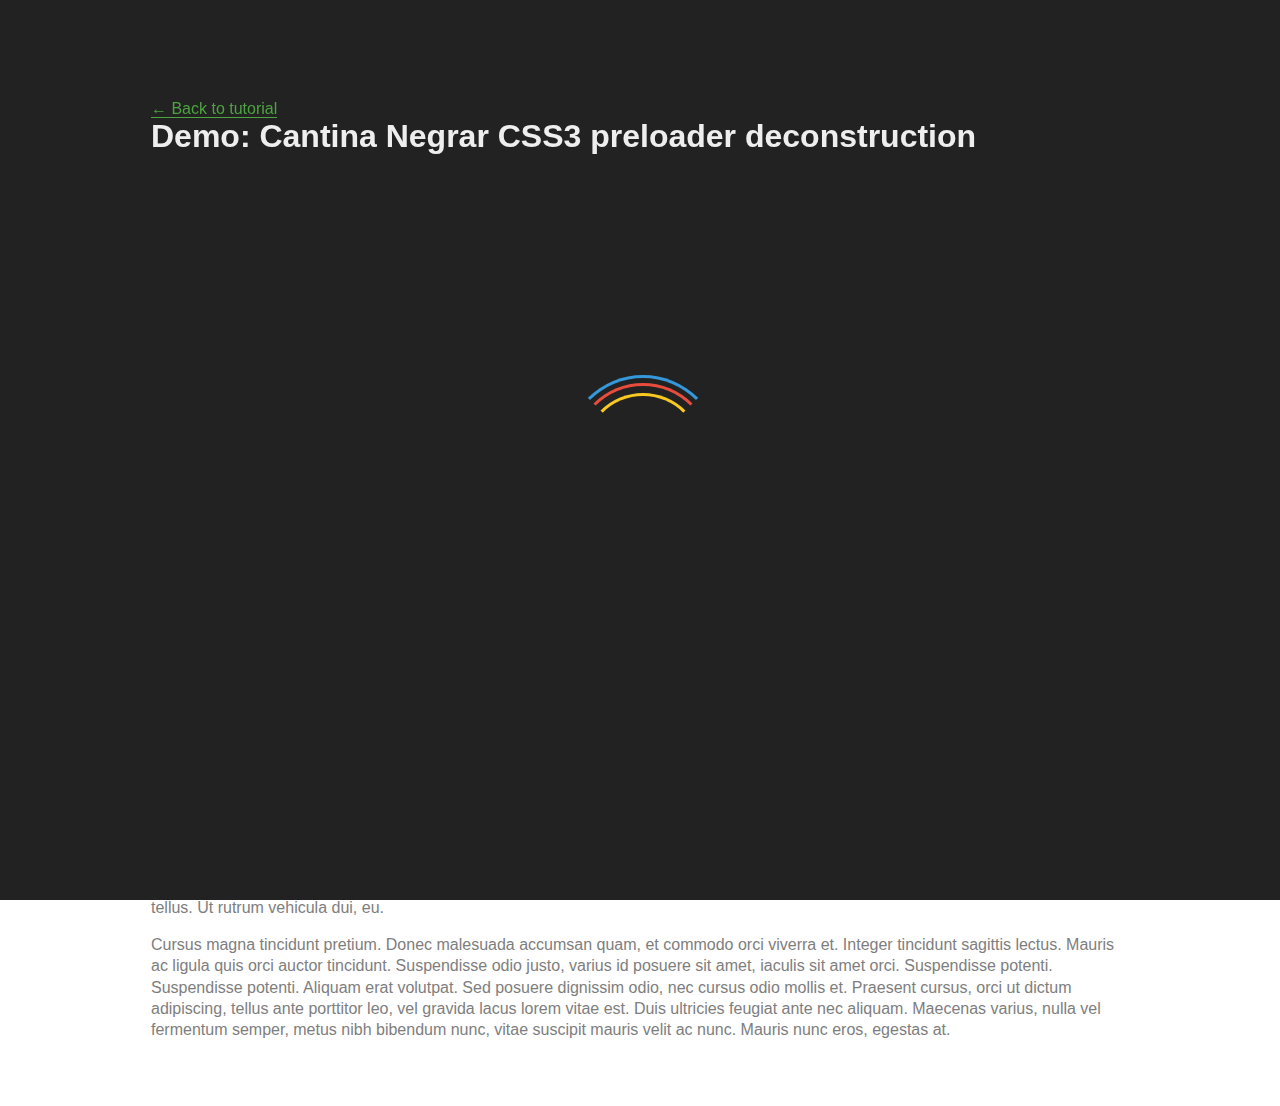
<file: vendor/css3-preloader-transition-finish/index.html>
<!DOCTYPE html>
<!--[if lt IE 7]>      <html class="no-js lt-ie9 lt-ie8 lt-ie7"> <![endif]-->
<!--[if IE 7]>         <html class="no-js lt-ie9 lt-ie8"> <![endif]-->
<!--[if IE 8]>         <html class="no-js lt-ie9"> <![endif]-->
<!--[if gt IE 8]><!--> <html class="no-js"> <!--<![endif]-->
<head>
	<meta charset="utf-8">
	<meta http-equiv="X-UA-Compatible" content="IE=edge,chrome=1">
	<title>Demo: Cantina Negrar preloader deconstruction</title>
	<meta name="description" content="Learn how to recreate the preloader from Cantina Negrar. Tutorial for a passionate front-end web developers by Petr Tichy.">

	<!--iOS -->
	<meta name="viewport" content="width=device-width, initial-scale=1.0">


	<!-- Place favicon.ico and apple-touch-icon.png in the root directory -->

	<link rel="stylesheet" href="css/normalize.css">
	<link rel="stylesheet" href="css/main.css">
	<script src="js/vendor/modernizr-2.6.2.min.js"></script>
	<style type="text/css">
	.back-link a {
		color: #4ca340;
		text-decoration: none; 
		border-bottom: 1px #4ca340 solid;
	}
	.back-link a:hover,
	.back-link a:focus {
		color: #408536; 
		text-decoration: none;
		border-bottom: 1px #408536 solid;
	}
	h1 {
		height: 100%;
		/* The html and body elements cannot have any padding or margin. */
		margin: 0;
		font-size: 14px;
		font-family: 'Open Sans', sans-serif;
		font-size: 32px;
		margin-bottom: 3px;
	}
	.entry-header {
		text-align: left;
		margin: 0 auto 50px auto;
		width: 80%;
        max-width: 978px;
		position: relative;
		z-index: 10001;
	}
	#demo-content {
		padding-top: 100px;
	}
	</style>
</head>
<body class="demo">
<!--[if lt IE 7]>
<p class="chromeframe">You are using an <strong>outdated</strong> browser. Please <a href="http://browsehappy.com/">upgrade your browser</a> or <a href="http://www.google.com/chromeframe/?redirect=true">activate Google Chrome Frame</a> to improve your experience.</p>
<![endif]-->

	<!-- Demo content -->			
	<div id="demo-content">

		<header class="entry-header">

			<nav class="back-link">
				<span class="nav-previous"><a href="http://ihatetomatoes.net/create-css3-spinning-preloader/" rel="prev"><span class="meta-nav">&larr;</span> Back to tutorial</a></span>
			</nav><!-- .nav-single -->

			<h1 class="entry-title">Demo: Cantina Negrar CSS3 preloader deconstruction</h1>
		</header>

		<div id="loader-wrapper">
			<div id="loader"></div>

			<div class="loader-section section-left"></div>
            <div class="loader-section section-right"></div>

		</div>

		<div id="content">
			<h2>This is our page title</h2>

			<p>Lorem ipsum dolor sit amet, consectetur adipiscing elit. Nullam in dui mauris. Vivamus hendrerit arcu sed erat molestie vehicula. Sed auctor neque eu tellus rhoncus ut eleifend nibh porttitor. Ut in nulla enim. Phasellus molestie magna non est bibendum non venenatis nisl tempor. Suspendisse dictum feugiat nisl ut dapibus. Mauris iaculis porttitor posuere. Praesent id metus massa, ut blandit odio. Proin quis tortor orci. Etiam at risus et justo dignissim congue. Donec congue lacinia dui, a porttitor lectus condimentum laoreet. Nunc eu ullamcorper orci. Quisque eget odio ac lectus vestibulum faucibus eget in metus. In pellentesque faucibus vestibulum. Nulla at nulla justo, eget luctus tortor. Nulla facilisi. Duis aliquet egestas purus in blandit. Curabitur vulputate, ligula lacinia scelerisque tempor, lacus lacus ornare ante, ac egestas est urna sit amet arcu. Class aptent taciti sociosqu ad litora torquent per conubia nostra, per inceptos himenaeos. Sed.</p>

			<p>Molestie augue sit amet leo consequat posuere. Vestibulum ante ipsum primis in faucibus orci luctus et ultrices posuere cubilia Curae; Proin vel ante a orci tempus eleifend ut et magna. Lorem ipsum dolor sit amet, consectetur adipiscing elit. Vivamus luctus urna sed urna ultricies ac tempor dui sagittis. In condimentum facilisis porta. Sed nec diam eu diam mattis viverra. Nulla.</p>

			<p>Fringilla, orci ac euismod semper, magna diam porttitor mauris, quis sollicitudin sapien justo in libero. Vestibulum mollis mauris enim. Morbi euismod magna ac lorem rutrum elementum. Donec viverra auctor lobortis. Pellentesque eu est a nulla placerat dignissim. Morbi a enim in magna semper bibendum. Etiam scelerisque, nunc ac egestas consequat, odio nibh euismod nulla, eget auctor orci nibh vel nisi. Aliquam erat volutpat. Mauris vel neque sit amet nunc gravida congue sed sit amet purus. Quisque lacus quam, egestas ac tincidunt a, lacinia vel velit. Aenean facilisis nulla vitae urna tincidunt congue sed ut dui. Morbi malesuada nulla nec purus convallis consequat. Vivamus id mollis quam. Morbi ac commodo nulla. In condimentum orci id nisl volutpat bibendum. Quisque commodo hendrerit lorem quis egestas. Maecenas quis tortor arcu. Vivamus rutrum nunc non neque consectetur quis placerat neque lobortis. Nam vestibulum, arcu sodales feugiat consectetur, nisl orci bibendum elit, eu euismod magna sapien ut nibh. Donec semper quam scelerisque tortor dictum gravida. In hac habitasse platea dictumst. Nam pulvinar, odio sed rhoncus suscipit, sem diam ultrices mauris, eu.</p>

			<p>Consequat purus metus eu velit. Proin metus odio, aliquam eget molestie nec, gravida ut sapien. Phasellus quis est sed turpis sollicitudin venenatis sed eu odio. Praesent eget neque eu eros interdum malesuada non vel leo. Sed fringilla porta ligula egestas tincidunt. Nullam risus magna, ornare vitae varius eget, scelerisque a libero. Morbi eu porttitor ipsum. Nullam lorem nisi, posuere quis volutpat eget, luctus nec massa. Pellentesque aliquam lacinia tellus sit amet bibendum. Ut posuere justo in enim pretium scelerisque. Etiam ornare vehicula euismod. Vestibulum at risus augue. Sed non semper dolor. Sed fringilla consequat velit a porta. Pellentesque sed lectus pharetra ipsum ultricies commodo non sit amet velit. Suspendisse volutpat lobortis ipsum, in scelerisque nisi iaculis a. Duis pulvinar lacinia commodo. Integer in lorem id nibh luctus aliquam. Sed elementum, est ac sagittis porttitor, neque metus ultricies ante, in accumsan massa nisl non metus. Vivamus sagittis quam a lacus dictum tempor. Nullam in semper ipsum. Cras a est id massa malesuada tincidunt. Etiam a urna tellus. Ut rutrum vehicula dui, eu.</p>

			<p>Cursus magna tincidunt pretium. Donec malesuada accumsan quam, et commodo orci viverra et. Integer tincidunt sagittis lectus. Mauris ac ligula quis orci auctor tincidunt. Suspendisse odio justo, varius id posuere sit amet, iaculis sit amet orci. Suspendisse potenti. Suspendisse potenti. Aliquam erat volutpat. Sed posuere dignissim odio, nec cursus odio mollis et. Praesent cursus, orci ut dictum adipiscing, tellus ante porttitor leo, vel gravida lacus lorem vitae est. Duis ultricies feugiat ante nec aliquam. Maecenas varius, nulla vel fermentum semper, metus nibh bibendum nunc, vitae suscipit mauris velit ac nunc. Mauris nunc eros, egestas at.</p>
		</div>

	</div>
	<!-- /Demo content -->

	<script src="//ajax.googleapis.com/ajax/libs/jquery/1.9.1/jquery.min.js"></script>
	<script>window.jQuery || document.write('<script src="js/vendor/jquery-1.9.1.min.js"><\/script>')</script>
	<script src="js/main.js"></script>

</body>
</html>
</file>
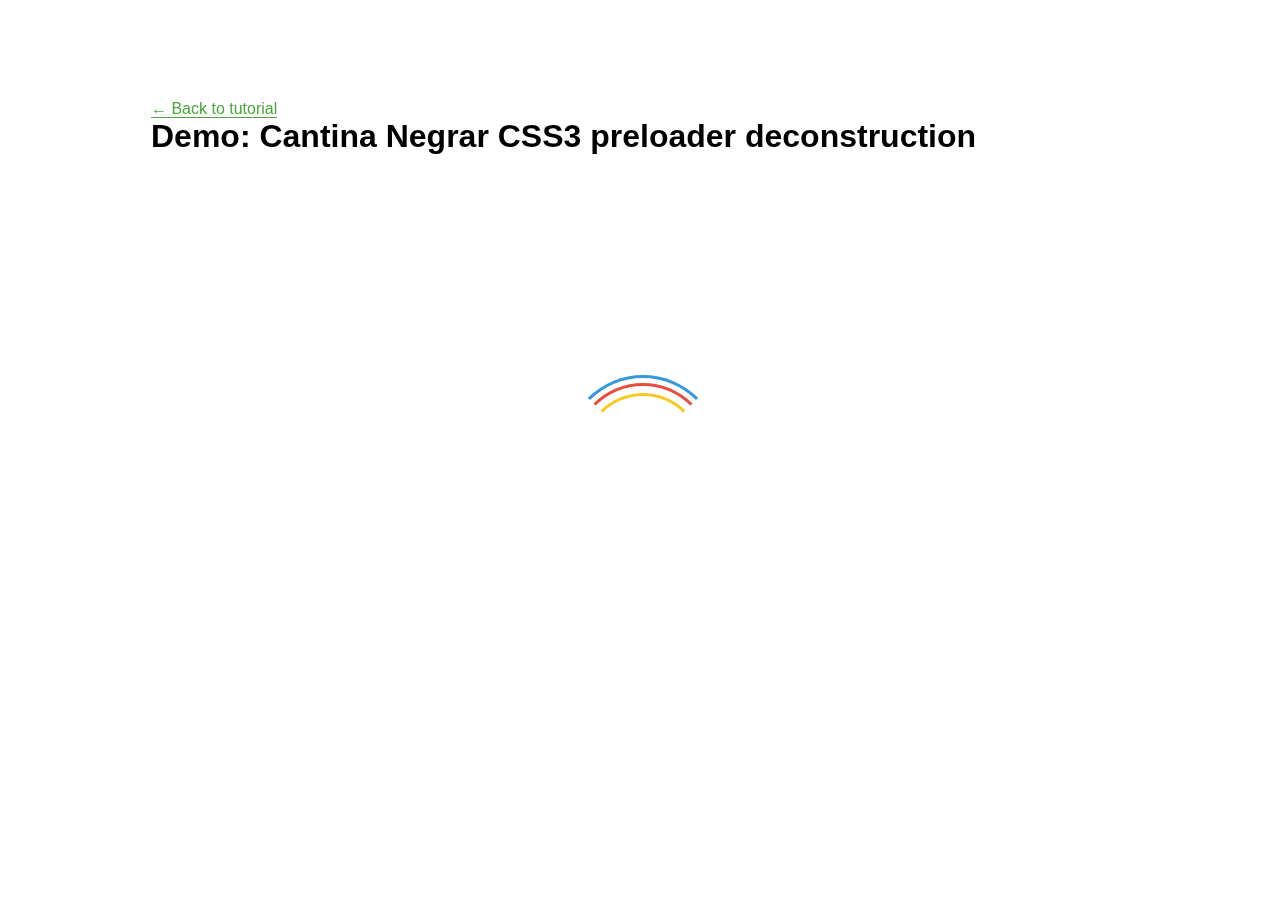
<file: vendor/css3-preloader-transition-start/index.html>
<!DOCTYPE html>
<!--[if lt IE 7]>      <html class="no-js lt-ie9 lt-ie8 lt-ie7"> <![endif]-->
<!--[if IE 7]>         <html class="no-js lt-ie9 lt-ie8"> <![endif]-->
<!--[if IE 8]>         <html class="no-js lt-ie9"> <![endif]-->
<!--[if gt IE 8]><!--> <html class="no-js"> <!--<![endif]-->
<head>
	<meta charset="utf-8">
	<meta http-equiv="X-UA-Compatible" content="IE=edge,chrome=1">
	<title>Demo: Cantina Negrar preloader deconstruction</title>
	<meta name="description" content="Learn how to recreate the preloader from Cantina Negrar. Tutorial for a passionate front-end web developers by Petr Tichy.">

	<!--iOS -->
	<meta name="viewport" content="width=device-width, initial-scale=1.0">


	<!-- Place favicon.ico and apple-touch-icon.png in the root directory -->

	<link rel="stylesheet" href="css/normalize.css">
	<link rel="stylesheet" href="css/main.css">
	<script src="js/vendor/modernizr-2.6.2.min.js"></script>
	<style type="text/css">
	.back-link a {
		color: #4ca340;
		text-decoration: none; 
		border-bottom: 1px #4ca340 solid;
	}
	.back-link a:hover,
	.back-link a:focus {
		color: #408536; 
		text-decoration: none;
		border-bottom: 1px #408536 solid;
	}
	h1 {
		height: 100%;
		/* The html and body elements cannot have any padding or margin. */
		margin: 0;
		font-size: 14px;
		font-family: 'Open Sans', sans-serif;
		font-size: 32px;
		margin-bottom: 3px;
	}
	.entry-header {
		text-align: left;
		margin: 0 auto 50px auto;
		width: 80%;
        max-width: 978px;
		position: relative;
		z-index: 10001;
	}
	#demo-content {
		padding-top: 100px;
	}
	</style>
</head>
<body class="demo">
<!--[if lt IE 7]>
<p class="chromeframe">You are using an <strong>outdated</strong> browser. Please <a href="http://browsehappy.com/">upgrade your browser</a> or <a href="http://www.google.com/chromeframe/?redirect=true">activate Google Chrome Frame</a> to improve your experience.</p>
<![endif]-->

	<!-- Demo content -->			
	<div id="demo-content">

		<header class="entry-header">

			<nav class="back-link">
				<span class="nav-previous"><a href="http://ihatetomatoes.net/create-css3-spinning-preloader/" rel="prev"><span class="meta-nav">&larr;</span> Back to tutorial</a></span>
			</nav><!-- .nav-single -->

			<h1 class="entry-title">Demo: Cantina Negrar CSS3 preloader deconstruction</h1>
		</header>

		<div id="loader-wrapper">
			<div id="loader"></div>
		</div>

	</div>
	<!-- /Demo content -->

	<script src="//ajax.googleapis.com/ajax/libs/jquery/1.9.1/jquery.min.js"></script>
	<script>window.jQuery || document.write('<script src="js/vendor/jquery-1.9.1.min.js"><\/script>')</script>
	<script src="js/main.js"></script>

</body>
</html>
</file>
<file: vendor/css3-preloader-transition-finish/css/main.css>
/* 
 _____   _           _         _                        _                  
|_   _| | |         | |       | |                      | |                 
  | |   | |__   __ _| |_ ___  | |_ ___  _ __ ___   __ _| |_ ___   ___  ___ 
  | |   | '_ \ / _` | __/ _ \ | __/ _ \| '_ ` _ \ / _` | __/ _ \ / _ \/ __|
 _| |_  | | | | (_| | ||  __/ | || (_) | | | | | | (_| | || (_) |  __/\__ \
 \___/  |_| |_|\__,_|\__\___|  \__\___/|_| |_| |_|\__,_|\__\___/ \___||___/

Oh nice, welcome to the stylesheet of dreams. 
It has it all. Classes, ID's, comments...the whole lot:)
Enjoy responsibly!
@ihatetomatoes

*/

/* ==========================================================================
   Chrome Frame prompt
   ========================================================================== */

.chromeframe {
    margin: 0.2em 0;
    background: #ccc;
    color: #000;
    padding: 0.2em 0;
}

/* ==========================================================================
   Author's custom styles
   ========================================================================== */
p {
    line-height: 1.33em;
    color: #7E7E7E;
}
h1 {
    color: #EEEEEE;
}

#loader-wrapper {
    position: fixed;
    top: 0;
    left: 0;
    width: 100%;
    height: 100%;
    z-index: 1000;
}
#loader {
    display: block;
    position: relative;
    left: 50%;
    top: 50%;
    width: 150px;
    height: 150px;
    margin: -75px 0 0 -75px;
    border-radius: 50%;
    border: 3px solid transparent;
    border-top-color: #3498db;

    -webkit-animation: spin 2s linear infinite; /* Chrome, Opera 15+, Safari 5+ */
    animation: spin 2s linear infinite; /* Chrome, Firefox 16+, IE 10+, Opera */

    z-index: 1001;
}

    #loader:before {
        content: "";
        position: absolute;
        top: 5px;
        left: 5px;
        right: 5px;
        bottom: 5px;
        border-radius: 50%;
        border: 3px solid transparent;
        border-top-color: #e74c3c;

        -webkit-animation: spin 3s linear infinite; /* Chrome, Opera 15+, Safari 5+ */
        animation: spin 3s linear infinite; /* Chrome, Firefox 16+, IE 10+, Opera */
    }

    #loader:after {
        content: "";
        position: absolute;
        top: 15px;
        left: 15px;
        right: 15px;
        bottom: 15px;
        border-radius: 50%;
        border: 3px solid transparent;
        border-top-color: #f9c922;

        -webkit-animation: spin 1.5s linear infinite; /* Chrome, Opera 15+, Safari 5+ */
          animation: spin 1.5s linear infinite; /* Chrome, Firefox 16+, IE 10+, Opera */
    }

    @-webkit-keyframes spin {
        0%   { 
            -webkit-transform: rotate(0deg);  /* Chrome, Opera 15+, Safari 3.1+ */
            -ms-transform: rotate(0deg);  /* IE 9 */
            transform: rotate(0deg);  /* Firefox 16+, IE 10+, Opera */
        }
        100% {
            -webkit-transform: rotate(360deg);  /* Chrome, Opera 15+, Safari 3.1+ */
            -ms-transform: rotate(360deg);  /* IE 9 */
            transform: rotate(360deg);  /* Firefox 16+, IE 10+, Opera */
        }
    }
    @keyframes spin {
        0%   { 
            -webkit-transform: rotate(0deg);  /* Chrome, Opera 15+, Safari 3.1+ */
            -ms-transform: rotate(0deg);  /* IE 9 */
            transform: rotate(0deg);  /* Firefox 16+, IE 10+, Opera */
        }
        100% {
            -webkit-transform: rotate(360deg);  /* Chrome, Opera 15+, Safari 3.1+ */
            -ms-transform: rotate(360deg);  /* IE 9 */
            transform: rotate(360deg);  /* Firefox 16+, IE 10+, Opera */
        }
    }

    #loader-wrapper .loader-section {
        position: fixed;
        top: 0;
        width: 51%;
        height: 100%;
        background: #222222;
        z-index: 1000;
        -webkit-transform: translateX(0);  /* Chrome, Opera 15+, Safari 3.1+ */
        -ms-transform: translateX(0);  /* IE 9 */
        transform: translateX(0);  /* Firefox 16+, IE 10+, Opera */
    }

    #loader-wrapper .loader-section.section-left {
        left: 0;
    }

    #loader-wrapper .loader-section.section-right {
        right: 0;
    }

    /* Loaded */
    .loaded #loader-wrapper .loader-section.section-left {
        -webkit-transform: translateX(-100%);  /* Chrome, Opera 15+, Safari 3.1+ */
            -ms-transform: translateX(-100%);  /* IE 9 */
                transform: translateX(-100%);  /* Firefox 16+, IE 10+, Opera */

        -webkit-transition: all 0.7s 0.3s cubic-bezier(0.645, 0.045, 0.355, 1.000);  
                transition: all 0.7s 0.3s cubic-bezier(0.645, 0.045, 0.355, 1.000);
    }

    .loaded #loader-wrapper .loader-section.section-right {
        -webkit-transform: translateX(100%);  /* Chrome, Opera 15+, Safari 3.1+ */
            -ms-transform: translateX(100%);  /* IE 9 */
                transform: translateX(100%);  /* Firefox 16+, IE 10+, Opera */

-webkit-transition: all 0.7s 0.3s cubic-bezier(0.645, 0.045, 0.355, 1.000);  
        transition: all 0.7s 0.3s cubic-bezier(0.645, 0.045, 0.355, 1.000);
    }
    
    .loaded #loader {
        opacity: 0;
        -webkit-transition: all 0.3s ease-out;  
                transition: all 0.3s ease-out;
    }
    .loaded #loader-wrapper {
        visibility: hidden;

        -webkit-transform: translateY(-100%);  /* Chrome, Opera 15+, Safari 3.1+ */
            -ms-transform: translateY(-100%);  /* IE 9 */
                transform: translateY(-100%);  /* Firefox 16+, IE 10+, Opera */

        -webkit-transition: all 0.3s 1s ease-out;  
                transition: all 0.3s 1s ease-out;
    }
    
    /* JavaScript Turned Off */
    .no-js #loader-wrapper {
        display: none;
    }
    .no-js h1 {
        color: #222222;
    }

    #content {
        margin: 0 auto;
        padding-bottom: 50px;
        width: 80%;
        max-width: 978px;
    }  






/* ==========================================================================
   Helper classes
   ========================================================================== */

/*
 * Image replacement
 */

.ir {
    background-color: transparent;
    border: 0;
    overflow: hidden;
    /* IE 6/7 fallback */
    *text-indent: -9999px;
}

.ir:before {
    content: "";
    display: block;
    width: 0;
    height: 150%;
}

/*
 * Hide from both screenreaders and browsers: h5bp.com/u
 */

.hidden {
    display: none !important;
    visibility: hidden;
}

/*
 * Hide only visually, but have it available for screenreaders: h5bp.com/v
 */

.visuallyhidden {
    border: 0;
    clip: rect(0 0 0 0);
    height: 1px;
    margin: -1px;
    overflow: hidden;
    padding: 0;
    position: absolute;
    width: 1px;
}

/*
 * Extends the .visuallyhidden class to allow the element to be focusable
 * when navigated to via the keyboard: h5bp.com/p
 */

.visuallyhidden.focusable:active,
.visuallyhidden.focusable:focus {
    clip: auto;
    height: auto;
    margin: 0;
    overflow: visible;
    position: static;
    width: auto;
}

/*
 * Hide visually and from screenreaders, but maintain layout
 */

.invisible {
    visibility: hidden;
}

/*
 * Clearfix: contain floats
 *
 * For modern browsers
 * 1. The space content is one way to avoid an Opera bug when the
 *    `contenteditable` attribute is included anywhere else in the document.
 *    Otherwise it causes space to appear at the top and bottom of elements
 *    that receive the `clearfix` class.
 * 2. The use of `table` rather than `block` is only necessary if using
 *    `:before` to contain the top-margins of child elements.
 */

.clearfix:before,
.clearfix:after {
    content: " "; /* 1 */
    display: table; /* 2 */
}

.clearfix:after {
    clear: both;
}

/*
 * For IE 6/7 only
 * Include this rule to trigger hasLayout and contain floats.
 */

.clearfix {
    *zoom: 1;
}

/* ==========================================================================
   EXAMPLE Media Queries for Responsive Design.
   These examples override the primary ('mobile first') styles.
   Modify as content requires.
   ========================================================================== */

@media only screen and (min-width: 35em) {
    /* Style adjustments for viewports that meet the condition */
}

@media print,
       (-o-min-device-pixel-ratio: 5/4),
       (-webkit-min-device-pixel-ratio: 1.25),
       (min-resolution: 120dpi) {
    /* Style adjustments for high resolution devices */
}

/* ==========================================================================
   Print styles.
   Inlined to avoid required HTTP connection: h5bp.com/r
   ========================================================================== */

@media print {
    * {
        background: transparent !important;
        color: #000 !important; /* Black prints faster: h5bp.com/s */
        box-shadow: none !important;
        text-shadow: none !important;
    }

    a,
    a:visited {
        text-decoration: underline;
    }

    a[href]:after {
        content: " (" attr(href) ")";
    }

    abbr[title]:after {
        content: " (" attr(title) ")";
    }

    /*
     * Don't show links for images, or javascript/internal links
     */

    .ir a:after,
    a[href^="javascript:"]:after,
    a[href^="#"]:after {
        content: "";
    }

    pre,
    blockquote {
        border: 1px solid #999;
        page-break-inside: avoid;
    }

    thead {
        display: table-header-group; /* h5bp.com/t */
    }

    tr,
    img {
        page-break-inside: avoid;
    }

    img {
        max-width: 100% !important;
    }

    @page {
        margin: 0.5cm;
    }

    p,
    h2,
    h3 {
        orphans: 3;
        widows: 3;
    }

    h2,
    h3 {
        page-break-after: avoid;
    }
}

/* 
	Ok so you have made it this far, that means you are very keen to on my code. 
	Anyway I don't really mind it. This is a great way to learn so you actually doing the right thing:)
	Follow me @ihatetomatoes
*/
</file>
<file: vendor/css3-preloader-transition-start/css/main.css>
/* 
 _____   _           _         _                        _                  
|_   _| | |         | |       | |                      | |                 
  | |   | |__   __ _| |_ ___  | |_ ___  _ __ ___   __ _| |_ ___   ___  ___ 
  | |   | '_ \ / _` | __/ _ \ | __/ _ \| '_ ` _ \ / _` | __/ _ \ / _ \/ __|
 _| |_  | | | | (_| | ||  __/ | || (_) | | | | | | (_| | || (_) |  __/\__ \
 \___/  |_| |_|\__,_|\__\___|  \__\___/|_| |_| |_|\__,_|\__\___/ \___||___/

Oh nice, welcome to the stylesheet of dreams. 
It has it all. Classes, ID's, comments...the whole lot:)
Enjoy responsibly!
@ihatetomatoes

*/

/* ==========================================================================
   Chrome Frame prompt
   ========================================================================== */

.chromeframe {
    margin: 0.2em 0;
    background: #ccc;
    color: #000;
    padding: 0.2em 0;
}

/* ==========================================================================
   Author's custom styles
   ========================================================================== */
p {
    line-height: 1.33em;
    color: #7E7E7E;
}

#loader-wrapper {
    position: fixed;
    top: 0;
    left: 0;
    width: 100%;
    height: 100%;
    z-index: 1000;
}
#loader {
    display: block;
    position: relative;
    left: 50%;
    top: 50%;
    width: 150px;
    height: 150px;
    margin: -75px 0 0 -75px;
    border-radius: 50%;
    border: 3px solid transparent;
    border-top-color: #3498db;

    -webkit-animation: spin 2s linear infinite; /* Chrome, Opera 15+, Safari 5+ */
    animation: spin 2s linear infinite; /* Chrome, Firefox 16+, IE 10+, Opera */
}

    #loader:before {
        content: "";
        position: absolute;
        top: 5px;
        left: 5px;
        right: 5px;
        bottom: 5px;
        border-radius: 50%;
        border: 3px solid transparent;
        border-top-color: #e74c3c;

        -webkit-animation: spin 3s linear infinite; /* Chrome, Opera 15+, Safari 5+ */
        animation: spin 3s linear infinite; /* Chrome, Firefox 16+, IE 10+, Opera */
    }

    #loader:after {
        content: "";
        position: absolute;
        top: 15px;
        left: 15px;
        right: 15px;
        bottom: 15px;
        border-radius: 50%;
        border: 3px solid transparent;
        border-top-color: #f9c922;

        -webkit-animation: spin 1.5s linear infinite; /* Chrome, Opera 15+, Safari 5+ */
          animation: spin 1.5s linear infinite; /* Chrome, Firefox 16+, IE 10+, Opera */
    }

    @-webkit-keyframes spin {
        0%   { 
            -webkit-transform: rotate(0deg);  /* Chrome, Opera 15+, Safari 3.1+ */
            -ms-transform: rotate(0deg);  /* IE 9 */
            transform: rotate(0deg);  /* Firefox 16+, IE 10+, Opera */
        }
        100% {
            -webkit-transform: rotate(360deg);  /* Chrome, Opera 15+, Safari 3.1+ */
            -ms-transform: rotate(360deg);  /* IE 9 */
            transform: rotate(360deg);  /* Firefox 16+, IE 10+, Opera */
        }
    }
    @keyframes spin {
        0%   { 
            -webkit-transform: rotate(0deg);  /* Chrome, Opera 15+, Safari 3.1+ */
            -ms-transform: rotate(0deg);  /* IE 9 */
            transform: rotate(0deg);  /* Firefox 16+, IE 10+, Opera */
        }
        100% {
            -webkit-transform: rotate(360deg);  /* Chrome, Opera 15+, Safari 3.1+ */
            -ms-transform: rotate(360deg);  /* IE 9 */
            transform: rotate(360deg);  /* Firefox 16+, IE 10+, Opera */
        }
    }







/* ==========================================================================
   Helper classes
   ========================================================================== */

/*
 * Image replacement
 */

.ir {
    background-color: transparent;
    border: 0;
    overflow: hidden;
    /* IE 6/7 fallback */
    *text-indent: -9999px;
}

.ir:before {
    content: "";
    display: block;
    width: 0;
    height: 150%;
}

/*
 * Hide from both screenreaders and browsers: h5bp.com/u
 */

.hidden {
    display: none !important;
    visibility: hidden;
}

/*
 * Hide only visually, but have it available for screenreaders: h5bp.com/v
 */

.visuallyhidden {
    border: 0;
    clip: rect(0 0 0 0);
    height: 1px;
    margin: -1px;
    overflow: hidden;
    padding: 0;
    position: absolute;
    width: 1px;
}

/*
 * Extends the .visuallyhidden class to allow the element to be focusable
 * when navigated to via the keyboard: h5bp.com/p
 */

.visuallyhidden.focusable:active,
.visuallyhidden.focusable:focus {
    clip: auto;
    height: auto;
    margin: 0;
    overflow: visible;
    position: static;
    width: auto;
}

/*
 * Hide visually and from screenreaders, but maintain layout
 */

.invisible {
    visibility: hidden;
}

/*
 * Clearfix: contain floats
 *
 * For modern browsers
 * 1. The space content is one way to avoid an Opera bug when the
 *    `contenteditable` attribute is included anywhere else in the document.
 *    Otherwise it causes space to appear at the top and bottom of elements
 *    that receive the `clearfix` class.
 * 2. The use of `table` rather than `block` is only necessary if using
 *    `:before` to contain the top-margins of child elements.
 */

.clearfix:before,
.clearfix:after {
    content: " "; /* 1 */
    display: table; /* 2 */
}

.clearfix:after {
    clear: both;
}

/*
 * For IE 6/7 only
 * Include this rule to trigger hasLayout and contain floats.
 */

.clearfix {
    *zoom: 1;
}

/* ==========================================================================
   EXAMPLE Media Queries for Responsive Design.
   These examples override the primary ('mobile first') styles.
   Modify as content requires.
   ========================================================================== */

@media only screen and (min-width: 35em) {
    /* Style adjustments for viewports that meet the condition */
}

@media print,
       (-o-min-device-pixel-ratio: 5/4),
       (-webkit-min-device-pixel-ratio: 1.25),
       (min-resolution: 120dpi) {
    /* Style adjustments for high resolution devices */
}

/* ==========================================================================
   Print styles.
   Inlined to avoid required HTTP connection: h5bp.com/r
   ========================================================================== */

@media print {
    * {
        background: transparent !important;
        color: #000 !important; /* Black prints faster: h5bp.com/s */
        box-shadow: none !important;
        text-shadow: none !important;
    }

    a,
    a:visited {
        text-decoration: underline;
    }

    a[href]:after {
        content: " (" attr(href) ")";
    }

    abbr[title]:after {
        content: " (" attr(title) ")";
    }

    /*
     * Don't show links for images, or javascript/internal links
     */

    .ir a:after,
    a[href^="javascript:"]:after,
    a[href^="#"]:after {
        content: "";
    }

    pre,
    blockquote {
        border: 1px solid #999;
        page-break-inside: avoid;
    }

    thead {
        display: table-header-group; /* h5bp.com/t */
    }

    tr,
    img {
        page-break-inside: avoid;
    }

    img {
        max-width: 100% !important;
    }

    @page {
        margin: 0.5cm;
    }

    p,
    h2,
    h3 {
        orphans: 3;
        widows: 3;
    }

    h2,
    h3 {
        page-break-after: avoid;
    }
}

/* 
	Ok so you have made it this far, that means you are very keen to on my code. 
	Anyway I don't really mind it. This is a great way to learn so you actually doing the right thing:)
	Follow me @ihatetomatoes
*/
</file>
